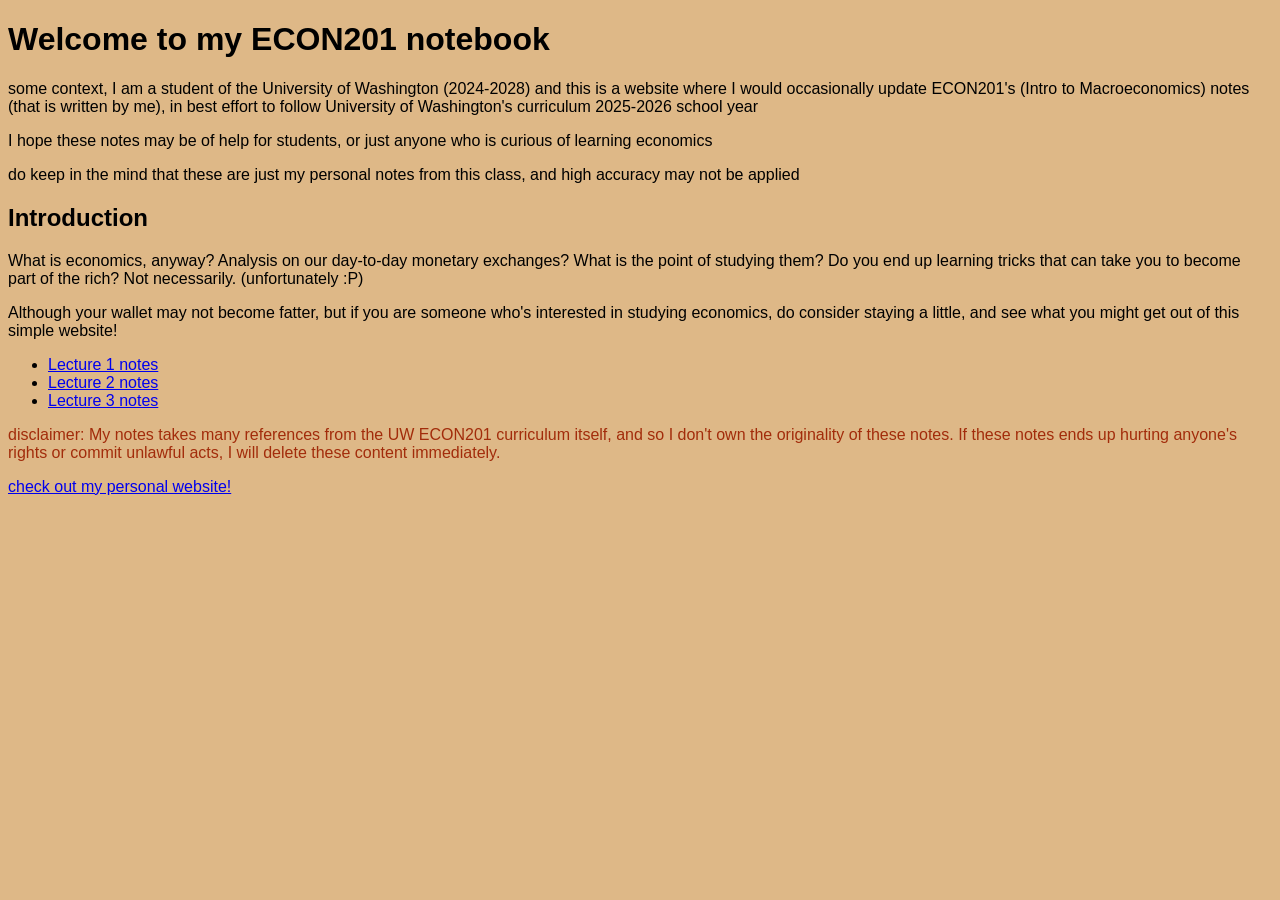
<file: index.html>
<!DOCTYPE html>
<html lang="en">
  <head>
    <meta charset="UTF-8">
    <meta name="viewport" content="width=device-width, initial-scale=1.0">
    <meta http-equiv="X-UA-Compatible" content="ie=edge">
    <title>UW ECON201 Notes</title>
    <link rel="stylesheet" href="styles.css">

    </head>

  <body>
    <script src="index.js"></script>
    <h1>Welcome to my ECON201 notebook</h1>
    <p>some context, I am a student of the University of Washington (2024-2028) and this is a website where I would occasionally update ECON201's (Intro to Macroeconomics) notes (that is written by me), in best effort to follow University of Washington's curriculum 2025-2026 school year</p>
    <p>I hope these notes may be of help for students, or just anyone who is curious of learning economics</p>
    <p>do keep in the mind that these are just my personal notes from this class, and high accuracy may not be applied</p>
    
  <h2>Introduction</h2>
  <p>
    What is economics, anyway? Analysis on our day-to-day monetary exchanges?
    What is the point of studying them? Do you end up learning tricks that can take you to become part of the rich?
    Not necessarily. (unfortunately :P)
  </p>

  <p>
    Although your wallet may not become fatter, 
    but if you are someone who's interested in studying economics, 
    do consider staying a little, and see what you might get out of this simple website!
  </p>

    <nav>
      <ul>
        <!-- remember to add anchor elements -->
        <li><a href="lecture1.html">Lecture 1 notes</a></li>
        <li><a href="lecture2.html">Lecture 2 notes</a></li>
        <li><a href="lecture3.html">Lecture 3 notes</a></li>
        
      </ul>

    </nav>

    <p class="alert">
      disclaimer:
      My notes takes many references from the UW ECON201 curriculum itself,
      and so I don't own the originality of these notes.
      If these notes ends up hurting anyone's rights or commit unlawful acts,
      I will delete these content immediately.
    </p>
    <footer>
      <a href="https://perennial123.github.io/perecreate-website/?utm_source=ig&utm_medium=social&utm_content=link_in_bio">check out my personal website!</a>
    </footer>
  </body>
</html>
</file>
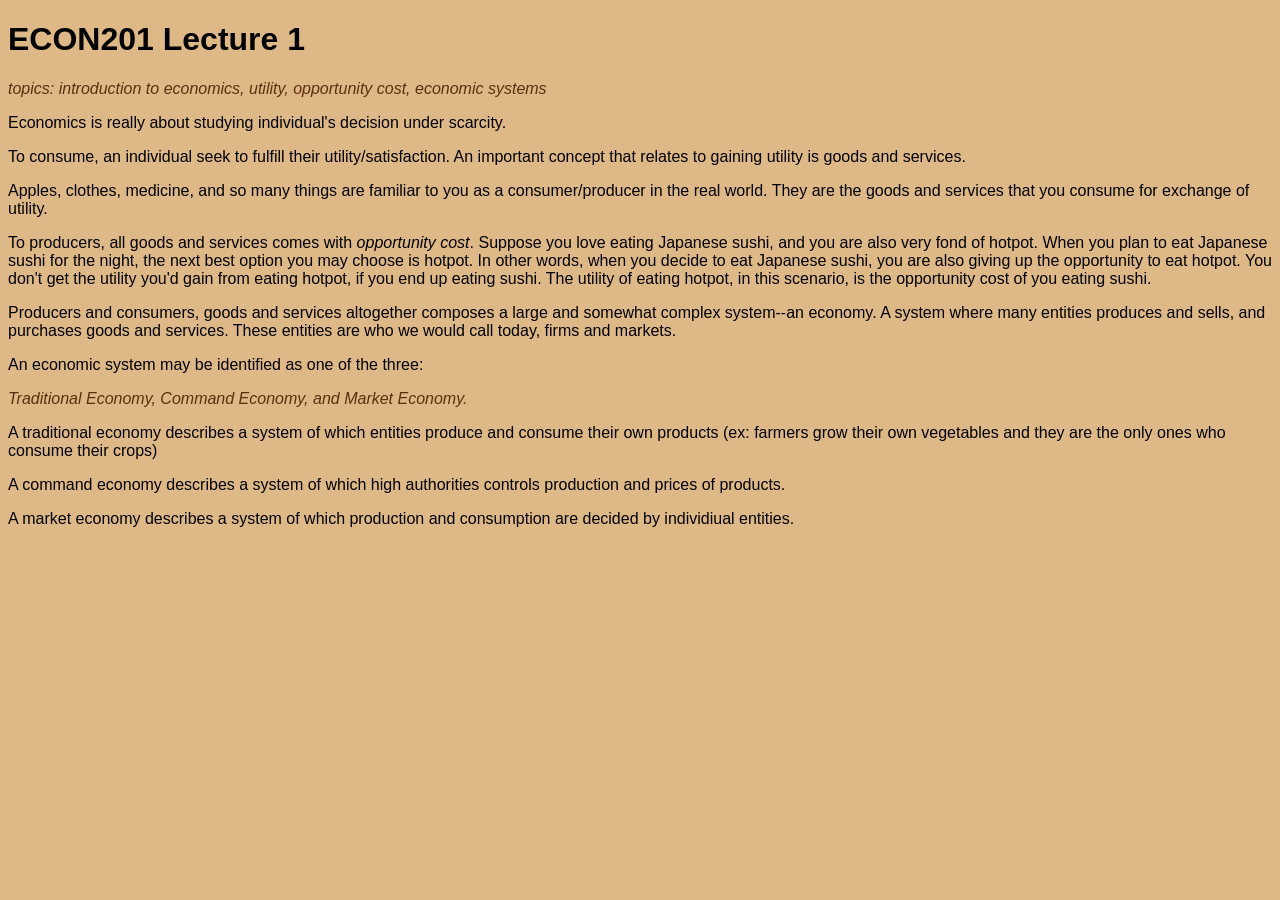
<file: lecture1.html>
<!DOCTYPE html>
<html lang="en">
  <head>
    <meta charset="UTF-8">
    <meta name="viewport" content="width=device-width, initial-scale=1.0">
    <meta http-equiv="X-UA-Compatible" content="ie=edge">
    <title>Lecture 1</title>
    <link rel="stylesheet" href="styles.css">

    </head>

  <body>
    <h1>ECON201 Lecture 1</h1>
    <p id="topics">topics: introduction to economics, utility, opportunity cost, economic systems</p>
    <p>
        Economics is really about studying
        individual's decision under scarcity.
    </p>
    <p>
        To consume, an individual seek to fulfill their
        utility/satisfaction.
        An important concept that relates to gaining utility is
        goods and services.
    </p>
    <p>
        Apples, clothes, medicine, and so many things are familiar 
        to you as a consumer/producer in the real world. They are the goods
        and services that you consume for exchange of utility.
    </p>
    <p>
        To producers, all goods and services comes with <em>opportunity cost</em>.
        Suppose you love eating Japanese sushi, and you are also
        very fond of hotpot. When you plan to eat Japanese sushi for the night,
        the next best option you may choose is hotpot.
        In other words, when you decide to eat Japanese sushi, you are also giving up the opportunity
        to eat hotpot. You don't get the utility you'd gain from eating hotpot, if you end up eating sushi.
        The utility of eating hotpot, in this scenario, is the opportunity cost of you eating sushi.
    </p>
    <p>
        Producers and consumers, goods and services altogether composes
        a large and somewhat complex system--an economy. A system where
        many entities produces and sells, and purchases goods and services.
        These entities are who we would call today, firms and markets.
    </p>
    <p>
        An economic system may be identified as one of the three: 
    </p>

    <p id="topics">Traditional
        Economy, Command Economy, and Market Economy.
    </p>
    <p>
        A traditional economy describes a system of which entities
        produce and consume their own products
        (ex: farmers grow their own vegetables
        and they are the only ones who consume their crops)
    </p>
    <p>
        A command economy describes a system of which high authorities
        controls production and prices of products. 
    </p>

    <p>
        A market economy describes a system of which production and
        consumption are decided by individiual entities.
    </p>
    </body>
</html>
</file>
<file: styles.css>
body {
            background-color: burlywood;
            font-family: 'Franklin Gothic Medium', 'Arial Narrow', Arial, sans-serif;
        }

.alert {
    color: rgb(162, 44, 11);
}

.keyword {
    text-emphasis;
}

#topics {
    font-size: medium;
    font-style: italic;
    color:rgb(93, 47, 15);
}
</file>
